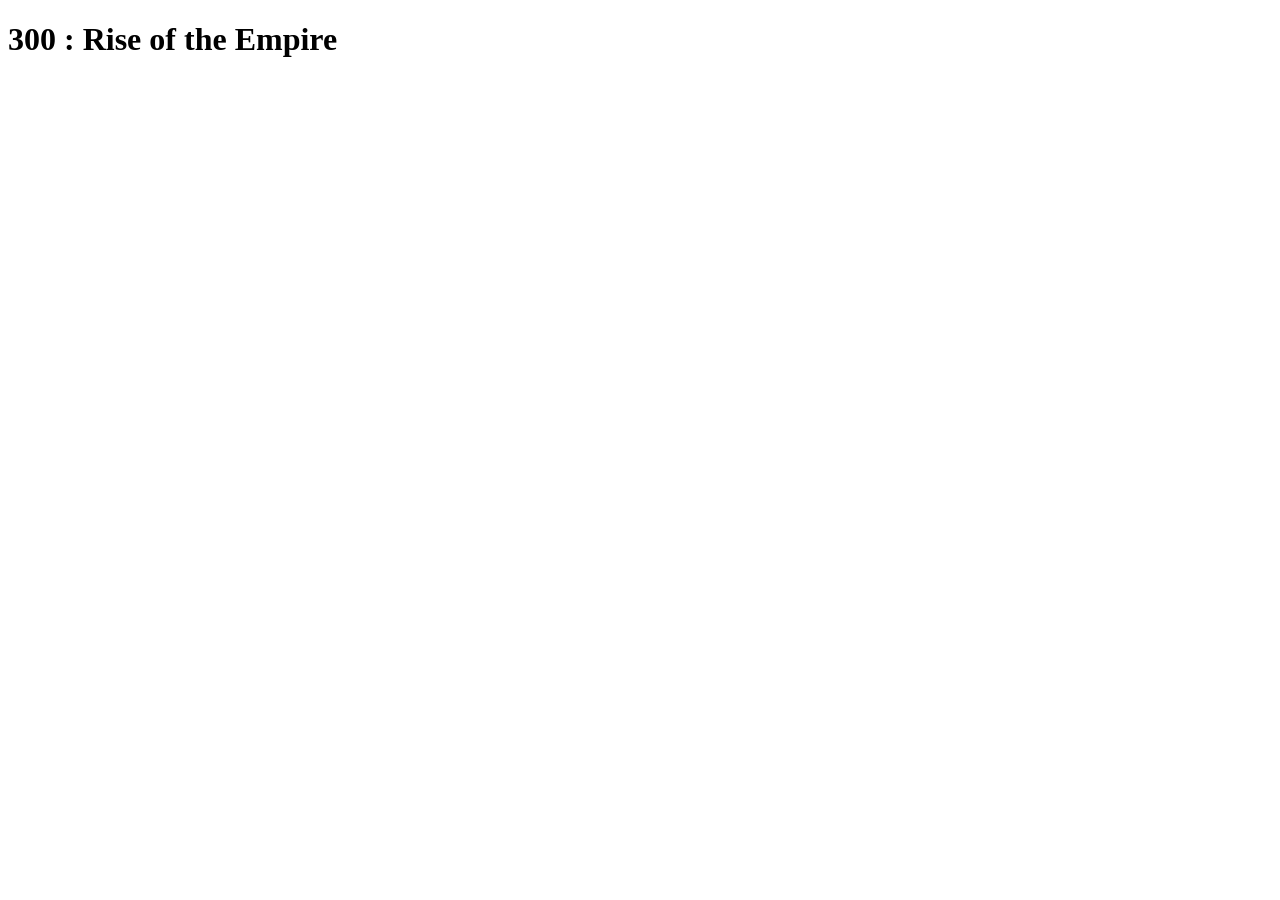
<file: assets/pages/movies.html>
<!DOCTYPE html>
<html lang="en">
  <head>
    <meta charset="UTF-8" />
    <meta name="viewport" content="width=device-width, initial-scale=1.0" />
    <title>movies</title>
  </head>
  <body>
    <h1>300 : Rise of the Empire</h1>
  </body>
</html>
</file>
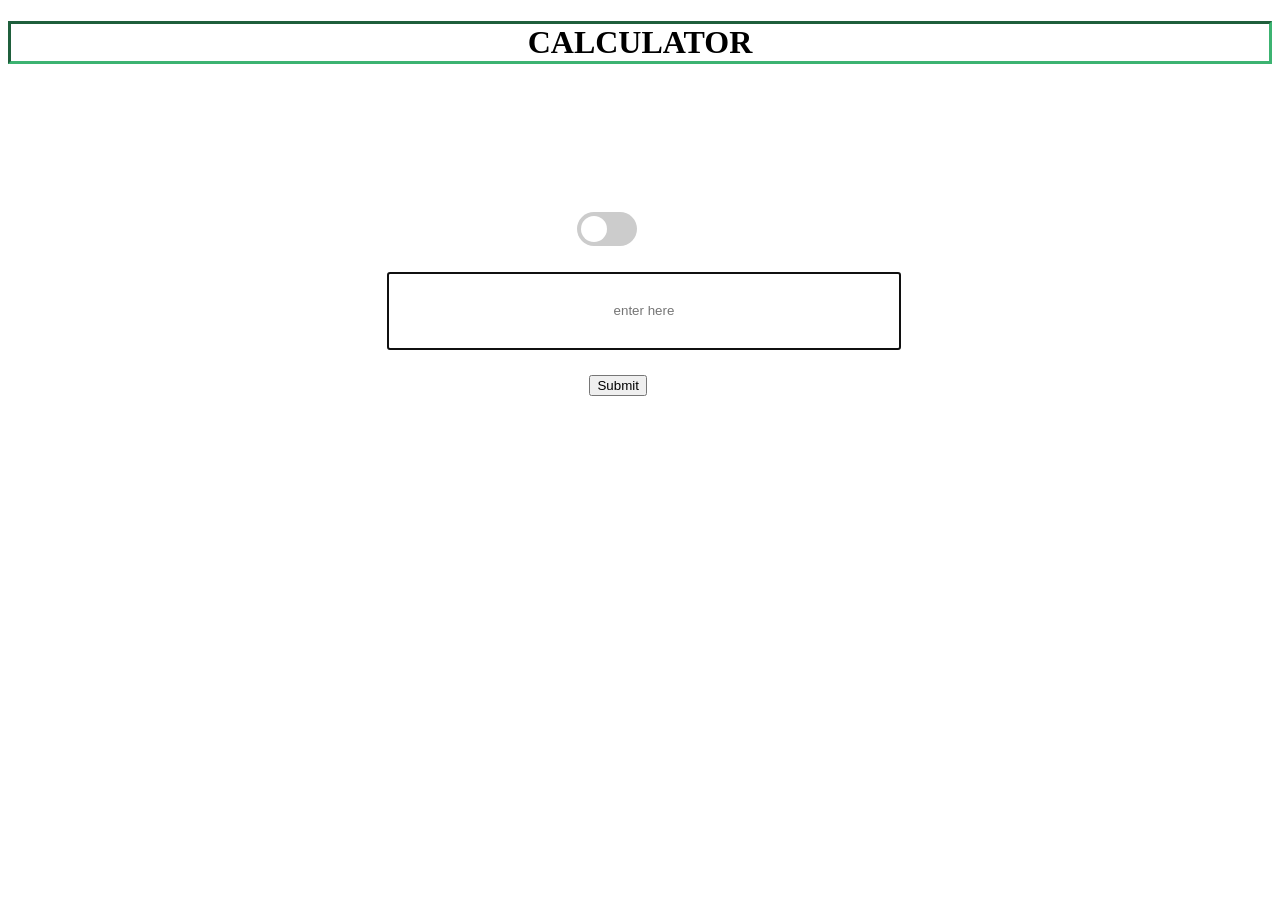
<file: projects/calculator/calculator.html>
<!DOCTYPE html>
<html lang="en">
  <head>
    <meta charset="UTF-8" />
    <meta name="viewport" content="width=device-width, initial-scale=1.0" />
    <title>Calculator</title>
    <link rel="stylesheet" href="calcs.css" />
    <script src="calc.js"></script>
  </head>
  <body>
    <h1
      style="
        text-align: center;
        text-transform: uppercase;
        border: 3px inset mediumseagreen;
      "
    >
      Calculator
    </h1>
    <label class="switch">
      <input type="checkbox" id="myCheck" onclick="myFunction()" />
      <span class="slider round"></span>
    </label>
    <form action="/url" method="get">
      <input
        id="inQuery"
        style="
          text-align: center;
          display: block;
          margin-left: 30%;
          margin-top: 2%;
          height: 8vh;
          width: 40%;
        "
        type="text"
        placeholder="enter here"
        autofocus
      />
      <button
        style="margin-left: 46%; margin-top: 2%"
        type="submit"
        onclick="queryFunction()"
      >
        Submit
      </button>
    </form>
    <p
      id="outCal"
      style="
        display: none;
        text-align: center;
        margin-top: 10%;
        border: 3px inset white;
      "
    ></p>
    <p id="text" style="display: none">Checkbox is CHECKED!</p>
  </body>
</html>
</file>
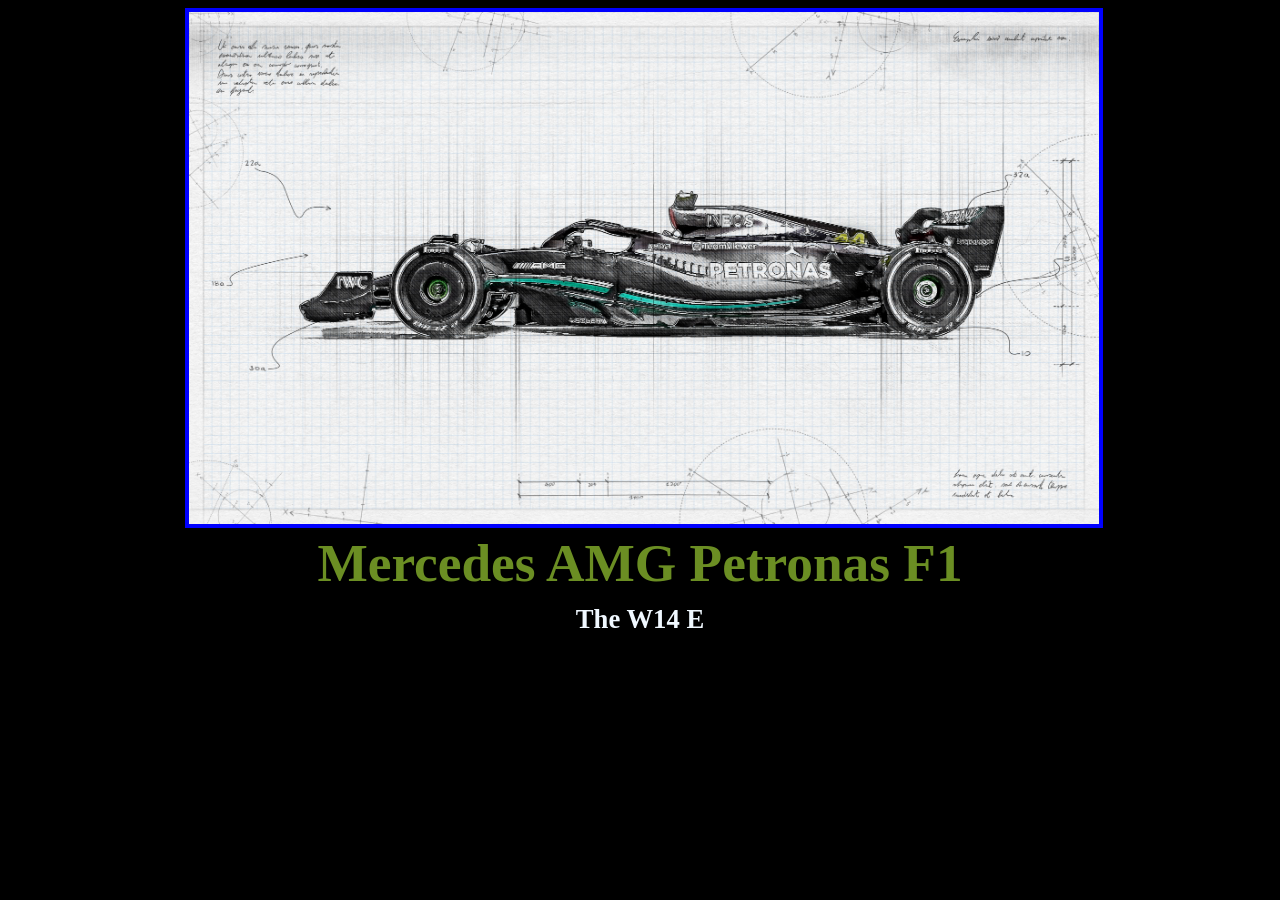
<file: projects/P1/indexP1.html>
<!DOCTYPE html>
<html lang="en">
  <head>
    <meta charset="UTF-8" />
    <meta name="viewport" content="width=device-width, initial-scale=1.0" />
    <title>Archin Deepak - portfolio</title>
    <link rel="stylesheet" href="./styleP1.css" />
  </head>
  <body>
    <div>
      <img
        src="./f1 AMG.jpg"
        alt="Mercedes AMG Petronas F1"
      />
      <h1>Mercedes AMG Petronas F1</h1>
      <p>The W14 E</p>
    </div>
  </body>
</html>
</file>
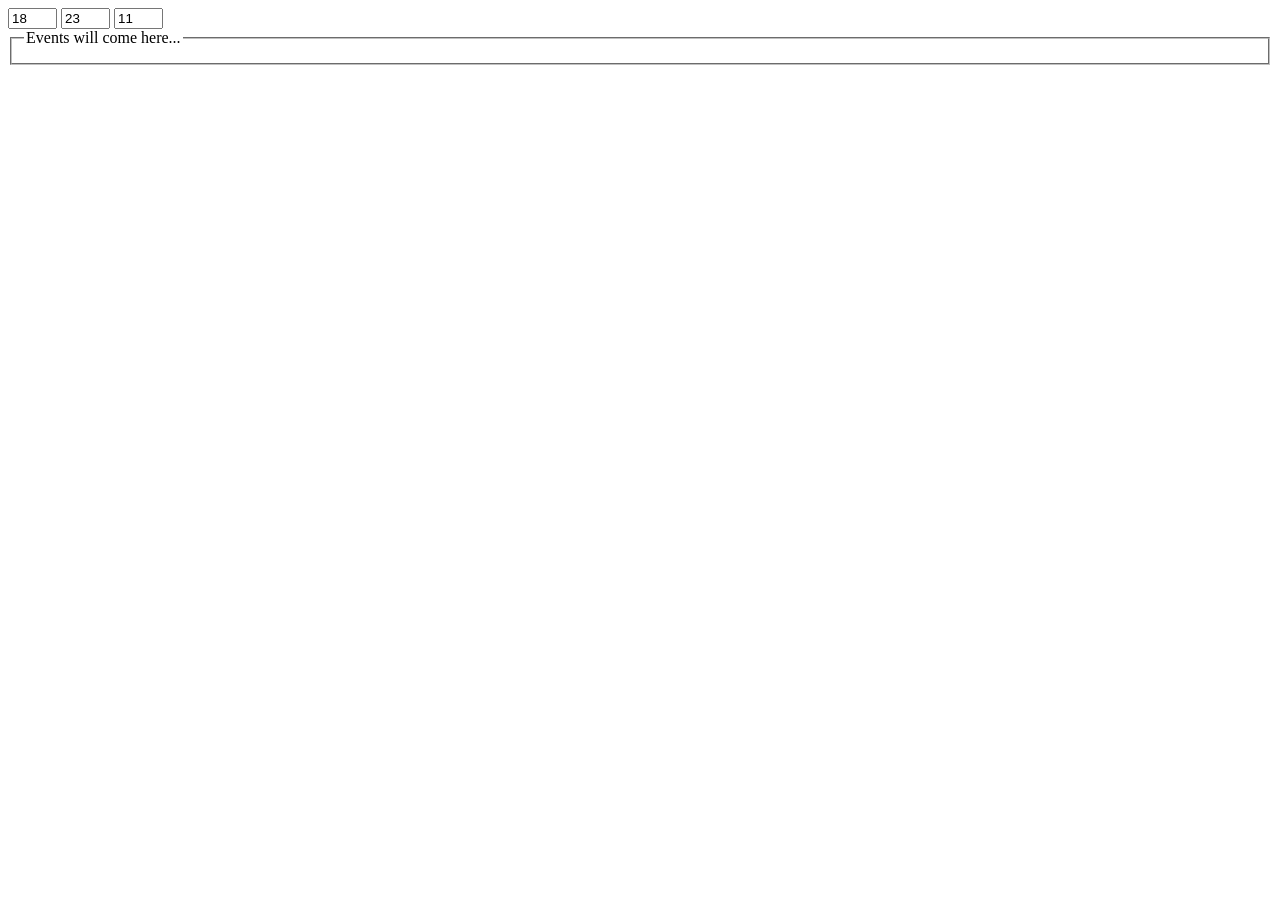
<file: projects/reminder/reminders.html>
<!DOCTYPE html>
<html lang="en">
  <head>
    <meta charset="UTF-8" />
    <meta name="viewport" content="width=device-width, initial-scale=1.0" />
    <title>Document</title>
    <script>
      function a() {
        var e = document.getElementById("storage");
        e.innerHTML += "<p style='font-size:120%'>The time has come!</b></p>";
      }

      function term() {
        var now = new Date();
        var hours = document.getElementById("hours").value;
        var minutes = document.getElementById("minutes").value;
        var seconds = document.getElementById("seconds").value;
        var term = new Date(
          now.getFullYear(),
          now.getMonth(),
          now.getDate(),
          hours,
          minutes,
          seconds,
          0
        );
        setTimeout(a, term - now);
        var e = document.getElementById("storage");
        var diff = Math.round((term.getTime() - now.getTime()) / 1000);
        e.innerHTML += "<p><p>Will occur in " + diff + " seconds...</b></p>";
      }
    </script>
  </head>
  <body>
    <input type="text" id="hours" value="18" size="4" />
    <input type="text" id="minutes" value="23" size="4" />
    <input type="text" id="seconds" value="11" size="4" />
    <fieldset id="storage">
      <legend>Events will come here...</legend>
    </fieldset>
  </body>
</html>
</file>
<file: projects/calculator/calcs.css>
/* The switch - the box around the slider */
.switch {
    position: relative;
    display: inline-block;
    width: 60px;
    height: 34px;
    margin-left: 45%;
    margin-top: 10%;
  }
  
  /* Hide default HTML checkbox */
  .switch input {
    opacity: 0;
    width: 0;
    height: 0;
  }
  
  /* The slider */
  .slider {
    position: absolute;
    cursor: pointer;
    top: 0;
    left: 0;
    right: 0;
    bottom: 0;
    background-color: #ccc;
    -webkit-transition: .4s;
    transition: .4s;
  }
  
  .slider:before {
    position: absolute;
    content: "";
    height: 26px;
    width: 26px;
    left: 4px;
    bottom: 4px;
    background-color: white;
    -webkit-transition: .4s;
    transition: .4s;
  }
  
  input:checked + .slider {
    background-color: #2196F3;
  }
  
  input:focus + .slider {
    box-shadow: 0 0 1px #2196F3;
  }
  
  input:checked + .slider:before {
    -webkit-transform: translateX(26px);
    -ms-transform: translateX(26px);
    transform: translateX(26px);
  }
  
  /* Rounded sliders */
  .slider.round {
    border-radius: 34px;
  }
  
  .slider.round:before {
    border-radius: 50%;
  }
</file>
<file: projects/P1/styleP1.css>
/* 
https://colorhunt.co/  ::: color pallete for designers 
https://fonts.google.com/  ::: fonts for free use
*/

html {
    font-size: smaller;
    font-weight: bold;
    background-color: black;
}

img {
    width: 90%;
    height: 80%;
    border: 4px solid blue;
    margin-left: 5%;
}

div {
    margin: 0% 10%;
}

h1 {
    text-align: center;
    color: olivedrab;
    font-size: 4rem;
    margin: 0% 10%;
}

p {
    text-align: center;
    font-size: 2rem;
    color: aliceblue;
    margin-top: 1%;
}
</file>
